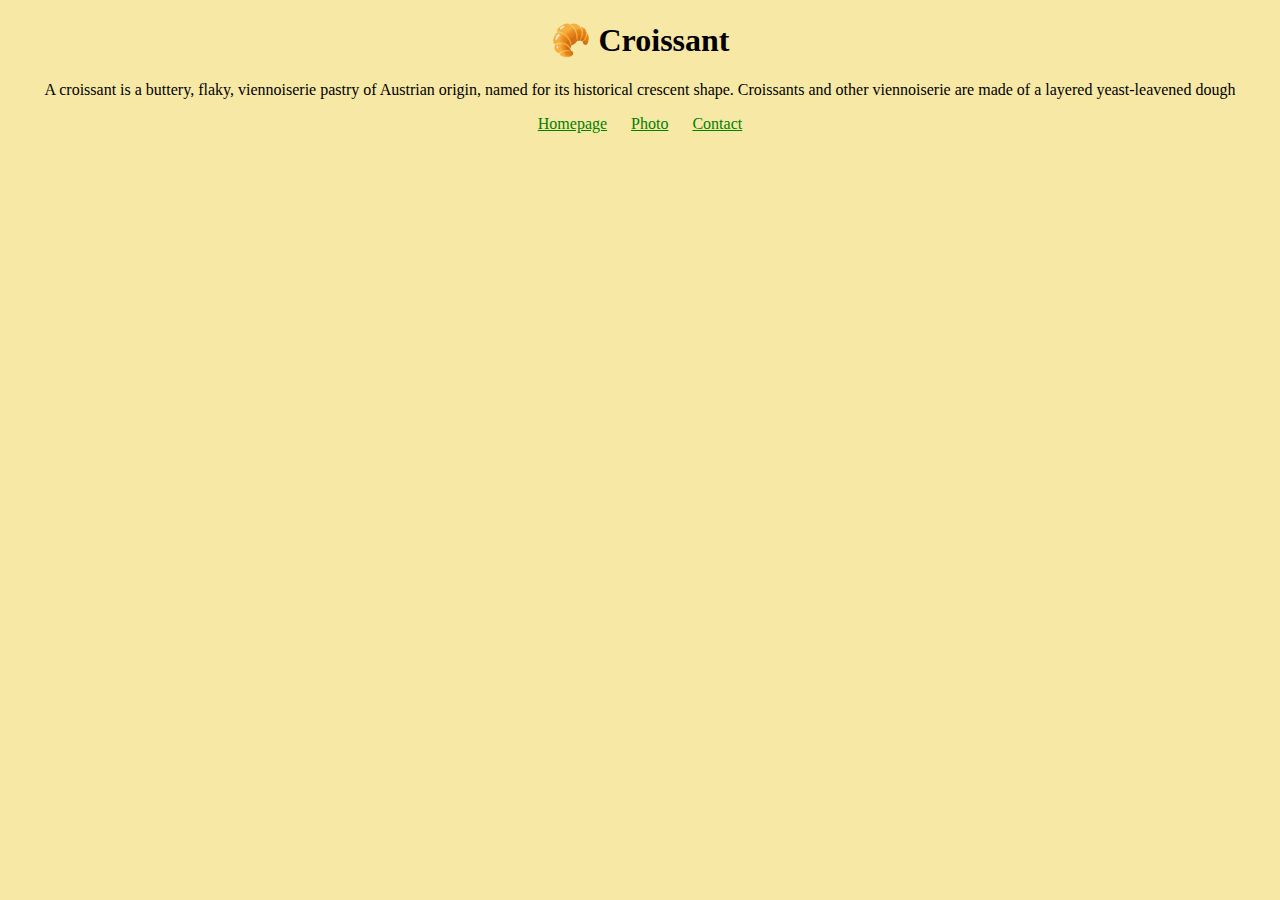
<file: index.html>
<!DOCTYPE html>
<html lang="en">
  <head>
    <meta charset="UTF-8" />
    <meta name="viewport" content="width=device-width, initial-scale=1.0" />
    <meta
      name="description"
      content="A croissant is a buttery, flaky, viennoiserie pastry of Austrian origin,
      named for its historical crescent shape. Croissants and other viennoiserie
      are made of a layered yeast-leavened dough"
    />
    <link rel="stylesheet" href="/css/styles.css" />
    <title>The best croissant in New York - Croissant.com</title>
  </head>
  <body>
    <h1>🥐 Croissant</h1>
    <p>
      A croissant is a buttery, flaky, viennoiserie pastry of Austrian origin,
      named for its historical crescent shape. Croissants and other viennoiserie
      are made of a layered yeast-leavened dough
    </p>
    <footer>
      <a href="/" title="Home">Homepage</a>
      <a href="/photo.html" title="Croissant photo">Photo</a>
      <a href="/contact.html" title="Contact Croissant.com">Contact</a>
    </footer>
  </body>
</html>
</file>
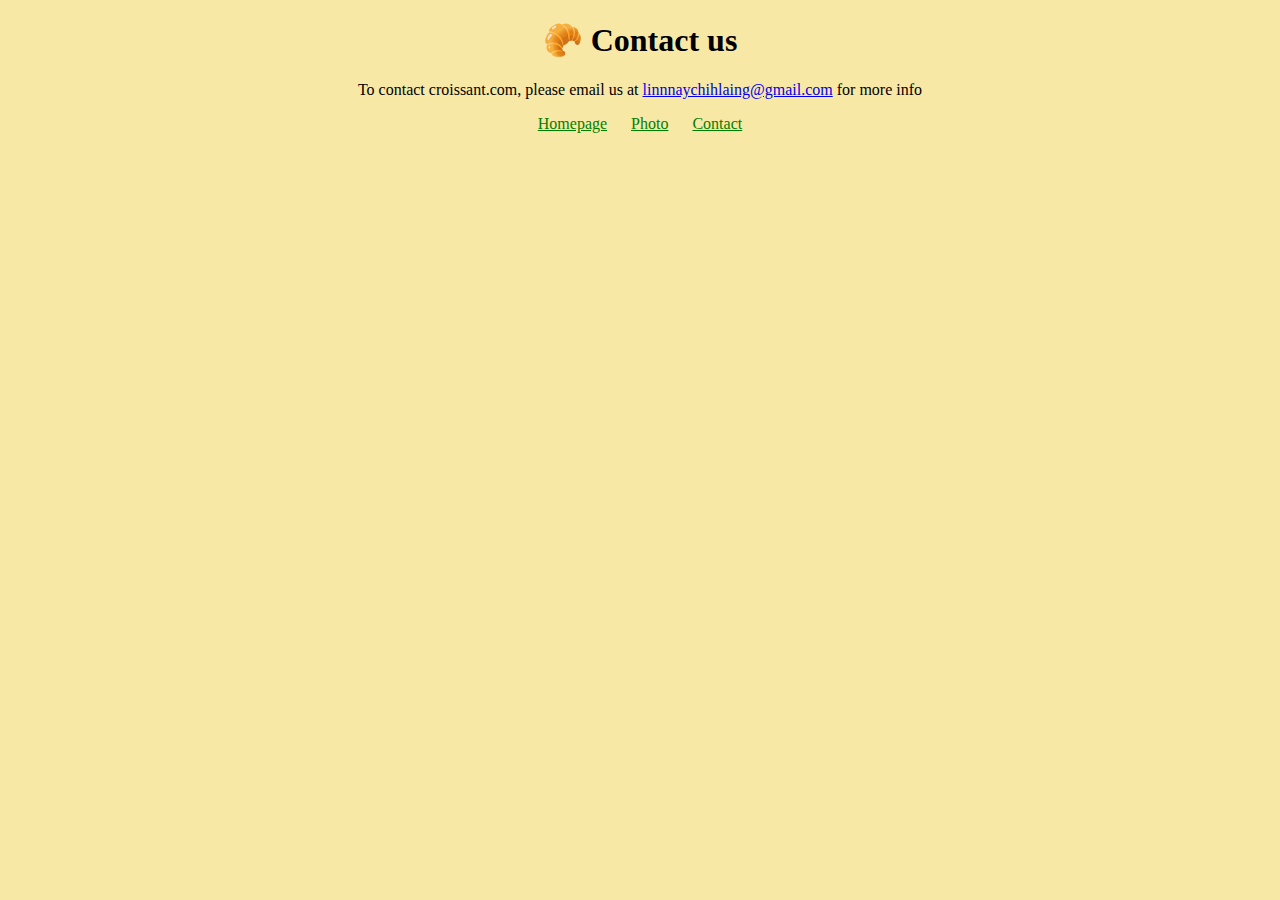
<file: contact.html>
<!DOCTYPE html>
<html lang="en">
  <head>
    <meta charset="UTF-8" />
    <meta name="viewport" content="width=device-width, initial-scale=1.0" />
    <link rel="stylesheet" href="/css/styles.css" />
    <title>Contact us - Croissant.com</title>
  </head>
  <body>
    <h1>🥐 Contact us</h1>
    <p>
      To contact croissant.com, please email us at
      <a href="mailto:linnnaychihlaing@gmail.com">linnnaychihlaing@gmail.com</a>
      for more info
    </p>
    <footer>
      <a href="/" title="Home">Homepage</a>
      <a href="/photo.html" title="Croissant photo">Photo</a>
      <a href="/contact.html" title="Contact Croissant.com">Contact</a>
    </footer>
  </body>
</html>
</file>
<file: css/styles.css>
body {
  background-color: #f8e8a6;
}

h1,
p,
footer {
  text-align: center;
}

footer a {
  margin: 0px 10px;
  color: #008000;
}

img {
  display: block;
  margin: 0px auto 20px;
}
</file>
